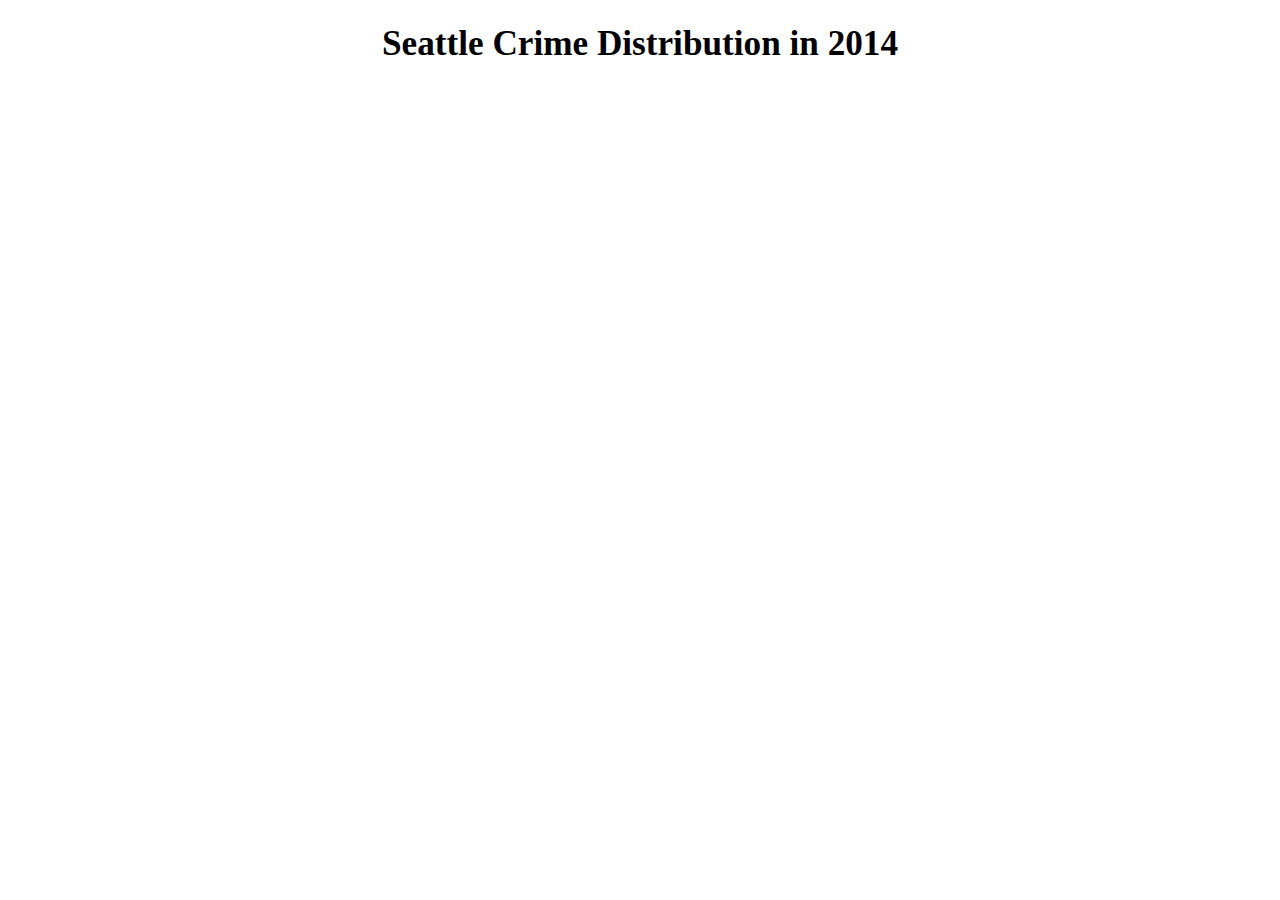
<file: index.html>
<!DOCTYPE html>
<html>
  <head>
    <meta charset="utf-8" />
    <title>Data Visualiztion Project3</title>
    <link rel="stylesheet" type="text/css" href="style.css">
  </head>
  <body>
  	<h1 style="font-size:220%">
    <span>Seattle Crime Distribution in 2014</span>
		</h1>
    <div id="bar"></div>
    <div id="chart">
    </div>
    <script src="http://d3js.org/d3.v3.min.js"></script>
    <script src="http://labratrevenge.com/d3-tip/javascripts/d3.tip.v0.6.3.js"></script>
    <script>
var margin = {top: 100, right: 50, bottom: 50, left: 80},
    width = 750 - margin.left - margin.right,
    height = 600 - margin.top - margin.bottom;

var parseDate = d3.time.format("%Y-%m").parse;
var format2 = d3.time.format("%m");

var x = d3.scale.ordinal().rangeRoundBands([0, width], .3);

var y = d3.scale.linear().range([height, 0]);

var xAxis = d3.svg.axis()
    .scale(x)
    .orient("bottom")
    .tickFormat(d3.time.format("%Y-%m"));

var yAxis = d3.svg.axis()
    .scale(y)
    .orient("left")
    .ticks(10);

var svg = d3.select("#bar").append("svg")
    .attr("width", width + margin.left + margin.right)
    .attr("height", height + margin.top + margin.bottom)
    .append("g")
    .attr("transform", 
          "translate(" + margin.left + "," + margin.top + ")");

d3.csv("TotalMonth.csv", function(error, data) {
    data.forEach(function(d) {
        d.date = parseDate(d.date);
        d.value = +d.value;
    });
 
  x.domain(data.map(function(d) { return d.date; }));
  y.domain([0, d3.max(data, function(d) { return d.value; })]);

  svg.append("g")
      .attr("class", "x axis")
      .attr("transform", "translate(0," + height + ")")
      .call(xAxis)
    .selectAll("text")
      .style("text-anchor", "end")
      .attr("dx", "-.8em")
      .attr("dy", "-.55em")
      .attr("transform", "rotate(-90)" );

  svg.append("g")
      .attr("class", "y axis")
      .call(yAxis)
      .append("text")
      .attr("transform", "rotate(-90)")
      .attr("y", 6)
      .attr("dy", ".71em")
      .style("text-anchor", "end")
      .text("Total Accidents (Count)");

  var bar =svg.selectAll("bar")
      .data(data)
      .attr("class", "bar")
      .enter().append("rect")
      .style("fill", "steelblue")
      .attr("x", function(d) { return x(d.date); })
      .attr("width", x.rangeBand())
      .attr("y", function(d) { return y(d.value); })
      .attr("height", function(d) { return height - y(d.value); });
      
     bar.on('mouseover',function(d){
      d3.select("#bar").selectAll("rect").style('opacity',1)
          .style('fill',"steelblue");
    	d3.select(this)
    		.style('fill','yellow')
    		.style('opacity',.5);
    		//tip.show
    		console.log(d.date);
    		var choosemonth = format2(d.date);
    		
    		//onsole.log(choose);
    		drawAll(choosemonth);
    	})
    	// bar.on('mouseout',function(d){
    	// 	d3.select(this)
    	// 		.style('opacity',1)
    	// 		.style('fill',tempcolor);
    	// 
    	// })
      drawAll("13");

     
});

  function drawAll(i){
      (function(d3) {

        var width = 400;
        var height = 400;
        var radius = Math.min(width, height) / 2;
        var donutWidth = 75;
        var legendRectSize = 18;
        var legendSpacing = 4;
        var color = d3.scale.category20b();

        d3.select('.pie').remove();
        var svg = d3.select('#chart')
          .append('svg')
          .classed('pie',true)
          .attr('width', width)
          .attr('height', height)
          .append('g')
          .attr('transform', 'translate(' + (width / 2) + 
            ',' + (height / 2) + ')');

        var arc = d3.svg.arc()
          .innerRadius(radius - donutWidth)
          .outerRadius(radius);
       //var i = chosemonth;
        console.log("i is ", i);
        var pie = d3.layout.pie()
          .value(function(d) {
            switch (i){
            case "01": return d.jan; break;
            case "02": return d.feb; break;
            case "03": return d.mar; break;
            case "04": return d.apr; break;
            case "05": return d.may; break;
            case "06": return d.jun; break;
            case "07": return d.jul; break;
            case "08": return d.aug; break;
            case "09": return d.sep; break;
            case "10": return d.oct; break;
            case "11": return d.nov; break;
            case "12": return d.dec; break;
            default: return d.year; 
            
            }
          })
          .sort(null);

        var tooltip = d3.select('#chart')
          .append('div')
          .attr('class', 'tooltip');
        
        tooltip.append('div')
          .attr('class', 'label');

        tooltip.append('div')
          .attr('class', 'count');

        tooltip.append('div')
          .attr('class', 'percent');

        d3.csv('weekdays.csv', function(error, dataset) {
          dataset.forEach(function(d) {
            d.count = +d.count;
            d.enabled = true;                                         // NEW
          });


          var path = svg.selectAll('path')
            .data(pie(dataset))
            .enter()
            .append('path')
            .attr('d', arc)
            .attr('fill', function(d, i) { 
              return color(d.data.label); 
            })                                                        // UPDATED (removed semicolon)
            .each(function(d) { this._current = d; });                // NEW

          path.on('mouseover', function(d) {
            var total = d3.sum(dataset.map(function(d) {
              switch (i){
              case "01": return (d.enabled) ? d.jan : 0;  break;
              case "02": return (d.enabled) ? d.feb : 0;  break;
              case "03": return (d.enabled) ? d.mar : 0;  break;
              case "04": return (d.enabled) ? d.apr : 0;  break;
              case "05": return (d.enabled) ? d.may : 0;  break;
              case "06": return (d.enabled) ? d.jun : 0;  break;
              case "07": return (d.enabled) ? d.jul : 0;  break;
              case "08": return (d.enabled) ? d.aug : 0;  break;
              case "09": return (d.enabled) ? d.sep : 0;  break;
              case "10": return (d.enabled) ? d.oct : 0;  break;
              case "11": return (d.enabled) ? d.nov : 0;  break;
              case "12": return (d.enabled) ? d.dec : 0;  break;
              default: return (d.enabled) ? d.year: 0;
              }
              // UPDATED
            }));
            var percent;
            switch (i){
            case "01": {
              percent = Math.round(1000 * d.data.jan / total) / 10;
              tooltip.select('.count').html(d.data.jan); 
              break;
            }
            case "02": {
              percent = Math.round(1000 * d.data.feb / total) / 10;
              tooltip.select('.count').html(d.data.feb); 
              break;
            }
            case "03": {
              percent = Math.round(1000 * d.data.mar / total) / 10;
              tooltip.select('.count').html(d.data.mar); 
              break;
            }
            case "04": {
              percent = Math.round(1000 * d.data.apr / total) / 10;
              tooltip.select('.count').html(d.data.apr); 
              break;
            }
            case "05": {
              percent = Math.round(1000 * d.data.may / total) / 10;
              tooltip.select('.count').html(d.data.may); 
              break;
            }
            case "06": {
              percent = Math.round(1000 * d.data.jun / total) / 10;
              tooltip.select('.count').html(d.data.jun); 
              break;
            }
            case "07": {
              percent = Math.round(1000 * d.data.jul / total) / 10;
              tooltip.select('.count').html(d.data.jul); 
              break;
            }
            case "08": {
              percent = Math.round(1000 * d.data.aug / total) / 10;
              tooltip.select('.count').html(d.data.aug); 
              break;
            }
            case "09": {
              percent = Math.round(1000 * d.data.sep / total) / 10;
              tooltip.select('.count').html(d.data.sep); 
              break;
            }
            case "10":{
              percent = Math.round(1000 * d.data.oct / total) / 10;
              tooltip.select('.count').html(d.data.oct); 
              break;
            }
            case "11":{
              percent = Math.round(1000 * d.data.nov / total) / 10;
              tooltip.select('.count').html(d.data.nov); 
              break;
            }
            case "12":{
              percent = Math.round(1000 * d.data.dec / total) / 10;
              tooltip.select('.count').html(d.data.dec); 
              break;
            }
            default: {
              percent = Math.round(1000 * d.data.year / total) / 10;
              tooltip.select('.count').html(d.data.year); 
              break;
            }
            }
            //var percent = Math.round(1000 * d.data.count / total) / 10;
            tooltip.select('.label').html(d.data.label);
            //tooltip.select('.count').html(d.data.count); 
            tooltip.select('.percent').html(percent + '%'); 
            tooltip.style('display', 'block');
            tooltip.style('top', d3.mouse(this)[1]+height + 'px');
            tooltip.style('left', d3.mouse(this)[0]+ 850 +'px');

          });
          
          path.on('mouseout', function() {
            tooltip.style('display', 'none');
          });

          /* OPTIONAL 
          path.on('mousemove', function(d) {
            tooltip.style('top', (d3.event.pageY + 10) + 'px')
              .style('left', (d3.event.pageX + 10) + 'px');
          });
          */
            
          var legend = svg.selectAll('.legend')
            .data(color.domain())
            .enter()
            .append('g')
            .attr('class', 'legend')
            .attr('transform', function(d, i) {
              var height = legendRectSize + legendSpacing;
              var offset =  height * color.domain().length / 2;
              var horz = -2 * legendRectSize;
              var vert = i * height - offset;
              return 'translate(' + horz + ',' + vert + ')';
            });
         

          legend.append('rect')
            .attr('width', legendRectSize)
            .attr('height', legendRectSize)                                   
            .style('fill', color)
            .style('stroke', color)                                   // UPDATED (removed semicolon)
            .on('click', function(label) {                            // NEW
              var rect = d3.select(this);                             // NEW
              var enabled = true;                                     // NEW
              var totalEnabled = d3.sum(dataset.map(function(d) {     // NEW
                return (d.enabled) ? 1 : 0;                           // NEW
              }));                                                    // NEW
              
              if (rect.attr('class') === 'disabled') {                // NEW
                rect.attr('class', '');                               // NEW
              } else {                                                // NEW
                if (totalEnabled < 2) return;                         // NEW
                rect.attr('class', 'disabled');                       // NEW
                enabled = false;                                      // NEW
              }                                                       // NEW
            
              pie.value(function(d) {                                 // NEW
                if (d.label === label) d.enabled = enabled;  // NEW
                //return (d.enabled) ? d.count1 : 0; 
                
                switch (i){
                  case "01": return (d.enabled) ? d.jan : 0;   break;
                  case "02": return (d.enabled) ? d.feb : 0;   break;
                  case "03": return (d.enabled) ? d.mar : 0;   break;
                  case "04": return (d.enabled) ? d.apr : 0;   break;
                  case "05": return (d.enabled) ? d.may : 0;   break;
                  case "06": return (d.enabled) ? d.jun : 0;   break;
                  case "07": return (d.enabled) ? d.jul : 0;   break;
                  case "08": return (d.enabled) ? d.aug : 0;   break;
                  case "09": return (d.enabled) ? d.sep : 0;   break;
                  case "10":return (d.enabled) ? d.oct : 0;   break;
                  case "11":return (d.enabled) ? d.nov : 0;   break;
                  case "12":return (d.enabled) ? d.dec : 0;   break;
                  default: return (d.enabled) ? d.year : 0;   
                }                                  // NEW
              });                                                     // NEW

              path = path.data(pie(dataset));                         // NEW

              path.transition()                                       // NEW
                .duration(750)                                        // NEW
                .attrTween('d', function(d) {                         // NEW
                  var interpolate = d3.interpolate(this._current, d); // NEW
                  this._current = interpolate(0);                     // NEW
                  return function(t) {                                // NEW
                    return arc(interpolate(t));                       // NEW
                  };                                                  // NEW
                });                                                   // NEW
            });                                                       // NEW
            
          legend.append('text')
            .attr('x', legendRectSize + legendSpacing)
            .attr('y', legendRectSize - legendSpacing)
            .text(function(d) { return d; });

        });

      })(window.d3);
    }
    </script>
  </body>

</html>
</file>
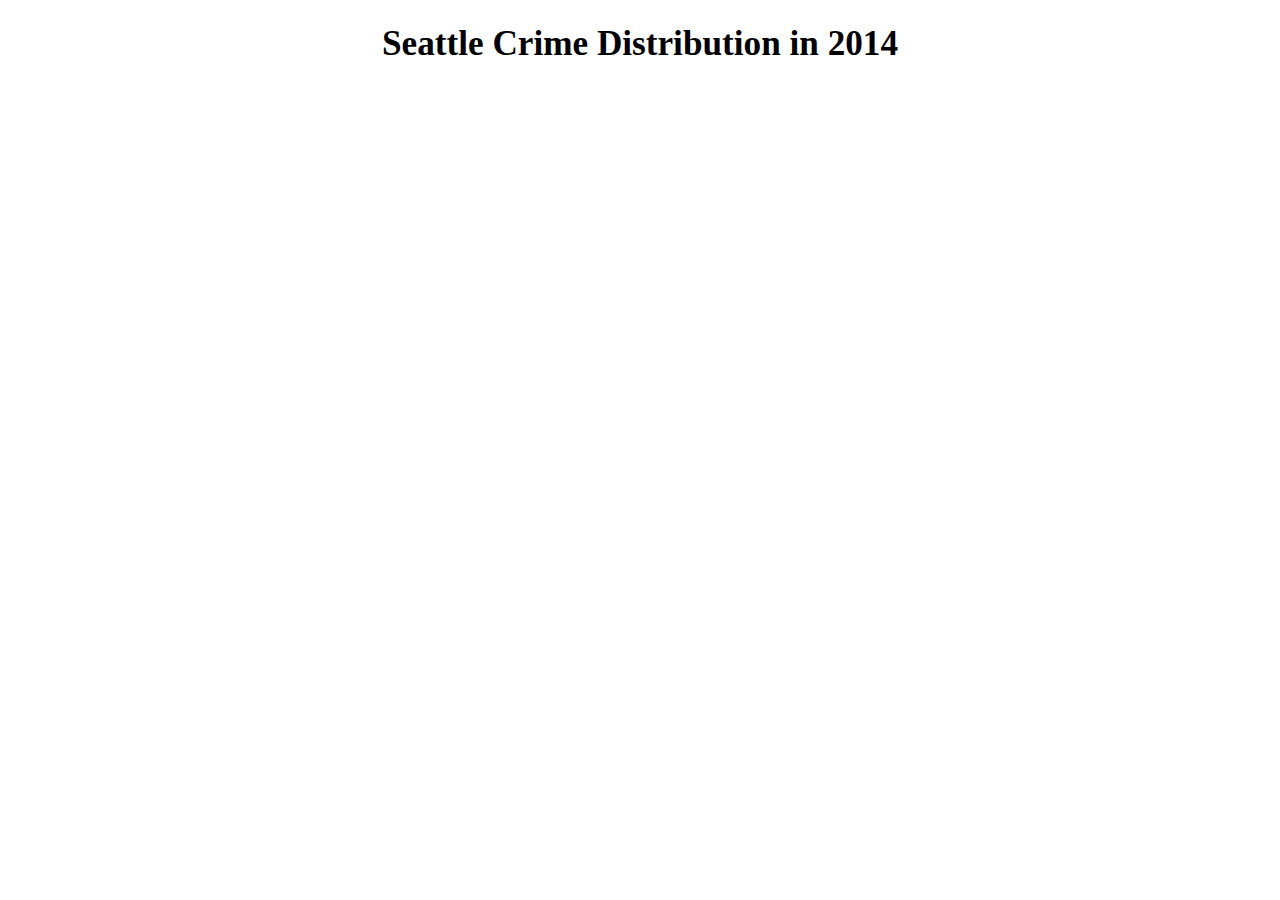
<file: Vis_temp.html>
<!DOCTYPE html>
<html>
  <head>
    <meta charset="utf-8" />
    <title>Data Visualiztion Project3</title>
    <link rel="stylesheet" type="text/css" href="style.css">
  </head>
  <body>
  	<h1 style="font-size:220%">
    <span>Seattle Crime Distribution in 2014</span>
		</h1>
    <div id="bar"></div>
    <div id="chart">
    </div>
    <script src="http://d3js.org/d3.v3.min.js"></script>
    <script src="http://labratrevenge.com/d3-tip/javascripts/d3.tip.v0.6.3.js"></script>
    <script>
var margin = {top: 100, right: 100, bottom: 50, left: 80},
    width = 900 - margin.left - margin.right,
    height = 600 - margin.top - margin.bottom;

var parseDate = d3.time.format("%Y-%m").parse;
var format2 = d3.time.format("%m");

var x = d3.scale.ordinal().rangeRoundBands([0, width], .3);

var y = d3.scale.linear().range([height, 0]);

var xAxis = d3.svg.axis()
    .scale(x)
    .orient("bottom")
    .tickFormat(d3.time.format("%Y-%m"));

var yAxis = d3.svg.axis()
    .scale(y)
    .orient("left")
    .ticks(10);

var svg = d3.select("#bar").append("svg")
    .attr("width", width + margin.left + margin.right)
    .attr("height", height + margin.top + margin.bottom)
    .append("g")
    .attr("transform", 
          "translate(" + margin.left + "," + margin.top + ")");

d3.csv("TotalMonth.csv", function(error, data) {
    data.forEach(function(d) {
        d.date = parseDate(d.date);
        d.value = +d.value;
    });
 
  x.domain(data.map(function(d) { return d.date; }));
  y.domain([0, d3.max(data, function(d) { return d.value; })]);

  svg.append("g")
      .attr("class", "x axis")
      .attr("transform", "translate(0," + height + ")")
      .call(xAxis)
    .selectAll("text")
      .style("text-anchor", "end")
      .attr("dx", "-.8em")
      .attr("dy", "-.55em")
      .attr("transform", "rotate(-90)" );

  svg.append("g")
      .attr("class", "y axis")
      .call(yAxis)
      .append("text")
      .attr("transform", "rotate(-90)")
      .attr("y", 6)
      .attr("dy", ".71em")
      .style("text-anchor", "end")
      .text("Total Accidents (Count)");

  var bar =svg.selectAll("bar")
      .data(data)
      .attr("class", "bar")
      .enter().append("rect")
      .style("fill", "steelblue")
      .attr("x", function(d) { return x(d.date); })
      .attr("width", x.rangeBand())
      .attr("y", function(d) { return y(d.value); })
      .attr("height", function(d) { return height - y(d.value); });
      
     bar.on('mouseover',function(d){
      d3.select("#bar").selectAll("rect").style('opacity',1)
          .style('fill',"steelblue");
    	d3.select(this)
    		.style('fill','yellow')
    		.style('opacity',.5);
    		//tip.show
    		console.log(d.date);
    		var choosemonth = format2(d.date);
    		
    		//onsole.log(choose);
    		drawAll(choosemonth);
    	})
    	// bar.on('mouseout',function(d){
    	// 	d3.select(this)
    	// 		.style('opacity',1)
    	// 		.style('fill',tempcolor);
    	// 
    	// })
      drawAll("13");

     
});

  function drawAll(i){
      (function(d3) {

        var width = 400;
        var height = 400;
        var radius = Math.min(width, height) / 2;
        var donutWidth = 75;
        var legendRectSize = 18;
        var legendSpacing = 4;
        var color = d3.scale.category20b();

        d3.select('.pie').remove();
        var svg = d3.select('#chart')
          .append('svg')
          .classed('pie',true)
          .attr('width', width)
          .attr('height', height)
          .append('g')
          .attr('transform', 'translate(' + (width / 2) + 
            ',' + (height / 2) + ')');

        var arc = d3.svg.arc()
          .innerRadius(radius - donutWidth)
          .outerRadius(radius);
       //var i = chosemonth;
        console.log("i is ", i);
        var pie = d3.layout.pie()
          .value(function(d) {
            switch (i){
            case "01": return d.jan; break;
            case "02": return d.feb; break;
            case "03": return d.mar; break;
            case "04": return d.apr; break;
            case "05": return d.may; break;
            case "06": return d.jun; break;
            case "07": return d.jul; break;
            case "08": return d.aug; break;
            case "09": return d.sep; break;
            case "10": return d.oct; break;
            case "11": return d.nov; break;
            case "12": return d.dec; break;
            default: return d.year; 
            
            }
          })
          .sort(null);

        var tooltip = d3.select('#chart')
          .append('div')
          .attr('class', 'tooltip');
        
        tooltip.append('div')
          .attr('class', 'label');

        tooltip.append('div')
          .attr('class', 'count');

        tooltip.append('div')
          .attr('class', 'percent');

        d3.csv('weekdays.csv', function(error, dataset) {
          dataset.forEach(function(d) {
            d.count = +d.count;
            d.enabled = true;                                         // NEW
          });


          var path = svg.selectAll('path')
            .data(pie(dataset))
            .enter()
            .append('path')
            .attr('d', arc)
            .attr('fill', function(d, i) { 
              return color(d.data.label); 
            })                                                        // UPDATED (removed semicolon)
            .each(function(d) { this._current = d; });                // NEW

          path.on('mouseover', function(d) {
            var total = d3.sum(dataset.map(function(d) {
              switch (i){
              case "01": return (d.enabled) ? d.jan : 0;  break;
              case "02": return (d.enabled) ? d.feb : 0;  break;
              case "03": return (d.enabled) ? d.mar : 0;  break;
              case "04": return (d.enabled) ? d.apr : 0;  break;
              case "05": return (d.enabled) ? d.may : 0;  break;
              case "06": return (d.enabled) ? d.jun : 0;  break;
              case "07": return (d.enabled) ? d.jul : 0;  break;
              case "08": return (d.enabled) ? d.aug : 0;  break;
              case "09": return (d.enabled) ? d.sep : 0;  break;
              case "10": return (d.enabled) ? d.oct : 0;  break;
              case "11": return (d.enabled) ? d.nov : 0;  break;
              case "12": return (d.enabled) ? d.dec : 0;  break;
              default: return (d.enabled) ? d.year: 0;
              }
              // UPDATED
            }));
            var percent;
            switch (i){
            case "01": {
              percent = Math.round(1000 * d.data.jan / total) / 10;
              tooltip.select('.count').html(d.data.jan); 
              break;
            }
            case "02": {
              percent = Math.round(1000 * d.data.feb / total) / 10;
              tooltip.select('.count').html(d.data.feb); 
              break;
            }
            case "03": {
              percent = Math.round(1000 * d.data.mar / total) / 10;
              tooltip.select('.count').html(d.data.mar); 
              break;
            }
            case "04": {
              percent = Math.round(1000 * d.data.apr / total) / 10;
              tooltip.select('.count').html(d.data.apr); 
              break;
            }
            case "05": {
              percent = Math.round(1000 * d.data.may / total) / 10;
              tooltip.select('.count').html(d.data.may); 
              break;
            }
            case "06": {
              percent = Math.round(1000 * d.data.jun / total) / 10;
              tooltip.select('.count').html(d.data.jun); 
              break;
            }
            case "07": {
              percent = Math.round(1000 * d.data.jul / total) / 10;
              tooltip.select('.count').html(d.data.jul); 
              break;
            }
            case "08": {
              percent = Math.round(1000 * d.data.aug / total) / 10;
              tooltip.select('.count').html(d.data.aug); 
              break;
            }
            case "09": {
              percent = Math.round(1000 * d.data.sep / total) / 10;
              tooltip.select('.count').html(d.data.sep); 
              break;
            }
            case "10":{
              percent = Math.round(1000 * d.data.oct / total) / 10;
              tooltip.select('.count').html(d.data.oct); 
              break;
            }
            case "11":{
              percent = Math.round(1000 * d.data.nov / total) / 10;
              tooltip.select('.count').html(d.data.nov); 
              break;
            }
            case "12":{
              percent = Math.round(1000 * d.data.dec / total) / 10;
              tooltip.select('.count').html(d.data.dec); 
              break;
            }
            default: {
              percent = Math.round(1000 * d.data.year / total) / 10;
              tooltip.select('.count').html(d.data.year); 
              break;
            }
            }
            //var percent = Math.round(1000 * d.data.count / total) / 10;
            tooltip.select('.label').html(d.data.label);
            //tooltip.select('.count').html(d.data.count); 
            tooltip.select('.percent').html(percent + '%'); 
            tooltip.style('display', 'block');
            tooltip.style('top', d3.mouse(this)[1]+height + 'px');
            tooltip.style('left', d3.mouse(this)[0]+ 1000 +'px');

          });
          
          path.on('mouseout', function() {
            tooltip.style('display', 'none');
          });

          /* OPTIONAL 
          path.on('mousemove', function(d) {
            tooltip.style('top', (d3.event.pageY + 10) + 'px')
              .style('left', (d3.event.pageX + 10) + 'px');
          });
          */
            
          var legend = svg.selectAll('.legend')
            .data(color.domain())
            .enter()
            .append('g')
            .attr('class', 'legend')
            .attr('transform', function(d, i) {
              var height = legendRectSize + legendSpacing;
              var offset =  height * color.domain().length / 2;
              var horz = -2 * legendRectSize;
              var vert = i * height - offset;
              return 'translate(' + horz + ',' + vert + ')';
            });
         

          legend.append('rect')
            .attr('width', legendRectSize)
            .attr('height', legendRectSize)                                   
            .style('fill', color)
            .style('stroke', color)                                   // UPDATED (removed semicolon)
            .on('click', function(label) {                            // NEW
              var rect = d3.select(this);                             // NEW
              var enabled = true;                                     // NEW
              var totalEnabled = d3.sum(dataset.map(function(d) {     // NEW
                return (d.enabled) ? 1 : 0;                           // NEW
              }));                                                    // NEW
              
              if (rect.attr('class') === 'disabled') {                // NEW
                rect.attr('class', '');                               // NEW
              } else {                                                // NEW
                if (totalEnabled < 2) return;                         // NEW
                rect.attr('class', 'disabled');                       // NEW
                enabled = false;                                      // NEW
              }                                                       // NEW
            
              pie.value(function(d) {                                 // NEW
                if (d.label === label) d.enabled = enabled;  // NEW
                //return (d.enabled) ? d.count1 : 0; 
                
                switch (i){
                  case "01": return (d.enabled) ? d.jan : 0;   break;
                  case "02": return (d.enabled) ? d.feb : 0;   break;
                  case "03": return (d.enabled) ? d.mar : 0;   break;
                  case "04": return (d.enabled) ? d.apr : 0;   break;
                  case "05": return (d.enabled) ? d.may : 0;   break;
                  case "06": return (d.enabled) ? d.jun : 0;   break;
                  case "07": return (d.enabled) ? d.jul : 0;   break;
                  case "08": return (d.enabled) ? d.aug : 0;   break;
                  case "09": return (d.enabled) ? d.sep : 0;   break;
                  case "10":return (d.enabled) ? d.oct : 0;   break;
                  case "11":return (d.enabled) ? d.nov : 0;   break;
                  case "12":return (d.enabled) ? d.dec : 0;   break;
                  default: return (d.enabled) ? d.year : 0;   
                }                                  // NEW
              });                                                     // NEW

              path = path.data(pie(dataset));                         // NEW

              path.transition()                                       // NEW
                .duration(750)                                        // NEW
                .attrTween('d', function(d) {                         // NEW
                  var interpolate = d3.interpolate(this._current, d); // NEW
                  this._current = interpolate(0);                     // NEW
                  return function(t) {                                // NEW
                    return arc(interpolate(t));                       // NEW
                  };                                                  // NEW
                });                                                   // NEW
            });                                                       // NEW
            
          legend.append('text')
            .attr('x', legendRectSize + legendSpacing)
            .attr('y', legendRectSize - legendSpacing)
            .text(function(d) { return d; });

        });

      })(window.d3);
    }
    </script>
  </body>

</html>
</file>
<file: style.css>
#bar{
    width: 700px;
    float: left;
  }

  .pie{
    margin: 150px 0 0 40px;
    float: left;
  }

  .axis {
     font: 10px sans-serif;
   }

  .axis path,
  .axis line {
    fill: none;
    stroke: #000;
    shape-rendering: crispEdges;
  }
  .bar {
    fill: orange;
  }
  .d3-tip {
    line-height: 1;
    font-weight: bold;
    padding: 12px;
    background: rgba(0, 0, 0, 0.8);
    color: #fff;
    border-radius: 2px;
  }
  .bar:hover {
    fill: orangered ;
  }
  .tooltip {
    background: #eee;
    box-shadow: 0 0 5px #999999;
    color: #333;
    display: none;
    font-size: 12px;
    padding: 10px;
    position: absolute;
    text-align: center;
    width: 80px;
    z-index: 1;
  }
  .legend {
    font-size: 12px;
  }
  rect {
    cursor: pointer;                                              /* NEW */
    stroke-width: 2;
  }
  rect.disabled {                                                 /* NEW */
    fill: transparent !important;                                 /* NEW */
  }                                                               /* NEW */
  h1 {                                                            /* NEW */
    font-size: 14px;                                              /* NEW */
    text-align: center;  
  }
</file>
